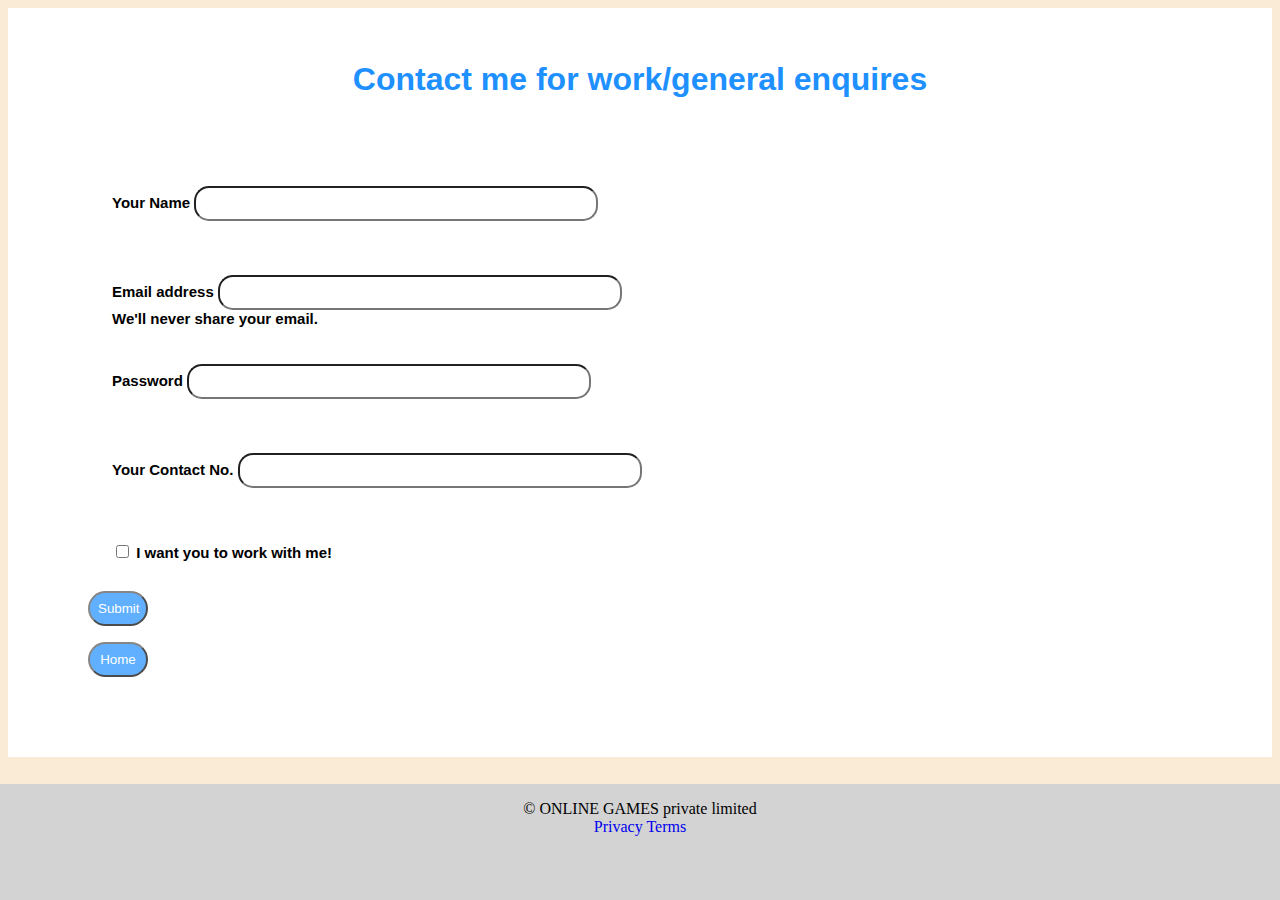
<file: contact.html>
<!DOCTYPE html>
<html lang="en">
<head>
    <meta charset="UTF-8">
    <meta name="viewport" content="width=device-width, initial-scale=1.0">
    <title>contact</title>
    <link rel="stylesheet" href="style.css">
    <link rel="stylesheet" href="https://cdnjs.cloudflare.com/ajax/libs/font-awesome/6.5.2/css/all.min.css" integrity="sha512-SnH5WK+bZxgPHs44uWIX+LLJAJ9/2PkPKZ5QiAj6Ta86w+fsb2TkcmfRyVX3pBnMFcV7oQPJkl9QevSCWr3W6A==" crossorigin="anonymous" referrerpolicy="no-referrer" />
</head>
<body>
    <div class="main1">
        <div class="contactForm">
            <h1>Contact me for work/general enquires</h1>
            <form  class="input">
                <div class="mb-3 form">
                    <label for="exampleInputName" class="form-label">Your Name</label>
                    <input type="name" class="form-control" id="name" aria-describedby="emailHelp">
                    </div>
                <div class="mb-3 form">
                <label for="exampleInputEmail1" class="form-label">Email address</label>
                <input type="email" class="form-control" id="exampleInputEmail1" aria-describedby="emailHelp">
                <div id="emailHelp" class="form-text">We'll never share your email.</div>
                <br> <br>
                <br>
                </div>
                <div class="mb-3 form">
                    <label for="exampleInputPassword1" class="form-label">Password</label>
                    <input type="password" class="form-control" id="number">
                    </div>
                <div class="mb-3 form">
                <label for="exampleInputNumber" class="form-label">Your Contact No.</label>
                <input type="number" class="form-control" id="number">
                </div>
                <div class="mb-3 form-check form">
                <input type="checkbox" class="form-check-input" id="exampleCheck1">
                <label class="form-check-label" for="exampleCheck1">I want you to work with me!</label>
                </div>
                <div class="buttons">
                <button type="submit" class="btn-submit btn-primary">Submit</button>
                <button class="btn-home"><a href="index.html">Home</a></button>
            </div>
            </form>
        </div>
    </div>
    <footer class="footer">
        <div class="f-info">
            <div class="f-info-socials">
                <i class="fa-brands fa-facebook" style="font-size: x-large;"></i>
                <i class="fa-brands fa-square-instagram"style="font-size: x-large;"></i>
                <i class="fa-brands fa-linkedin"style="font-size: x-large;"></i>
            </div>
            <div class="f-info-brand"> &copy; ONLINE GAMES private limited</div>
            <div class="f-info-links">
                <a href="/privacy">Privacy</a>
                <a href="/terms">Terms</a>
            </div>
        </div>
    </footer>
</body>
</html>
</file>
<file: style.css>
body{
    text-align: center;
    font-family: Georgia, 'Times New Roman', Times, serif;
    display: flexbox;
    background-color: antiquewhite;
}
.instructions{
    align-items: flex-start;
    justify-content: left;
}
.headline{
    text-align: left;
    padding-left: 2rem;
}
a{
    text-decoration: none;
}
.list{
    text-align: left;
}
.start{
    background-color: dodgerblue;
    color: white;
    opacity: 0.7;
    height: 30px;
    width: 70px;
    border: 1px solid black;
    font-size: 20px;
    border-radius: 15px;
}
.start:hover{
    opacity: 1;
}

.btn{
    height: 200px;
    width: 200px;
    border-radius: 20%;
    border: 5px solid black;
    margin: 2rem;
}
.image{
    height: 200px;
    font-weight: 200px;
}

.btn-container{
    display: flex;
    justify-content: center;
}

.red{
    background-color:rgb(222, 10, 10);
}
.yellow{
    background-color:rgb(223, 206, 11);
}
.green{
    background-color: rgb(80, 216, 80);
}
.blue{
    background-color:dodgerblue;
}
.flash{
    background-color: white;
}
.userflash{
    background-color: aquamarine;
}
.reset{
    background-color: dodgerblue;
    color: black;
    height: 50px;
    width: 150px;
    opacity: 0.7;
    border: 1px solid black;
    border-radius: 15px;
    font-weight: bold;
}
.reset a{
    color: rgb(10, 8, 8);
    font-size: 20px;
}
.reset:hover{
    opacity: 1;
}
.box{
    margin-left: 10px;
    justify-content: left;
    padding-left: 2rem;
    padding-right: 70rem;
    align-content:space-evenly;
    align-items: start;
    display: flex;
    flex-direction: column;
}
.box1{
    border: 2px solid black;
    border-radius: 25px;
    margin-right: 22rem;
    background-color: lightgrey;
}

.box2{
    border-radius: 10px;
    text-align: left;
    background-color: lightgrey;
}
#review{
    border-radius: 10px;
}

.footer{
    background-color: lightgrey;
    position: fixed;
    left: 0;
    bottom: 0;
    width: 100;
    right: 0;
    height: 100px;
    padding-top: 1rem;
}
.btn-contact{
    background-color: dodgerblue;
    padding: 1rem;
    border-radius: 10px;
    border: 0px;
    opacity: 0.7;
}
.btn-contact a{
    color: white;
}
.btn-contact:hover{
    opacity: 1;
}
.btn-home1{
    background-color: dodgerblue;
    padding: 1rem;
    border-radius: 10px;
    border: 0px;
    opacity: 0.7;
}
.btn-home1 a{
    color: white;
}
.btn-home1:hover{
    opacity: 1;
}

@media(max-width:450px){
.footer{
    width:100%
}
.box{
    width:100%;
    margin-right: 0.5rem;
    padding: 0.5rem;
}
.box1{
    width:250px;
    margin-right: 2rem;
    text-align: left;
    font-size: xx-small;
    border-radius: 0%;
    
}
#review{
    width:240px;
    margin-right: 2rem;
    text-align: left;
    font-size: xx-small;
    border-radius: 0%;
}
.box2{
    text-align: left;
    font-size: xx-small;
    border-radius: 0%;
}
.btn{
    height: 200px;
    width: 200px;
    border-radius: 20%;
    border: 5px solid black;
    margin: 2rem;
}
.btn-container{
    justify-content: center;
    display: flex;
    width:100%;

}
.line-one{
    justify-content: center;
    width: fit-content;
    margin-left: 2rem;

}
.line-2{
    justify-content: center;
    width:178px;
    margin-right: 0.5rem;
}
body{
    text-align: center;
    font-family: Georgia, 'Times New Roman', Times, serif;
    display: flexbox;
    background-color: rgb(215, 250, 241);
}
h1{
    width: 100%;
}
.contactForm{
    margin: 0;
    padding: 0;
}
.input{
    padding: 0;
}
.btn-home{
    
    padding-right: 0.5rem;
    width: 0vw;
}
.btn-submit{
    width:0vw;
    padding-right: 10rem;

}
.buttons{
    padding: 1rem;
}
}
.contactForm{
    background-color: white;
    padding: 2rem;
    font-family: 'Franklin Gothic Medium', 'Arial Narrow', Arial, sans-serif;
    
}
.contactForm h1{
    margin-bottom:2rem;
    color: dodgerblue;
}
.container1{
    display: flex;
    background-color:white;
    height: 100vh;
}
.contactForm .form{
    height: 1vh;
    font-weight: bold;
    font-size: 15px;
    padding: 2.5rem;
}
.input{
    border-radius: 15px;
    display: flex;
    flex-direction: column;
    text-align: left;
    background-color:white;
    margin: 1rem;
    padding: 1rem;
}
.btn-submit{
    padding: 0.5rem;
    width:60px;
    border-radius: 25px;
    background-color: dodgerblue;
    color: white;
    opacity: 0.7;
    margin-left: 1rem;
    margin-bottom: 1rem;
}
.btn-submit:hover{
    opacity: 1;
    cursor: pointer;
}
.form-control{
    padding: 0.5rem;
    border-radius: 15px;
    width: 30vw;

}
.btn-home{
    background-color: dodgerblue;
    padding: 0.5rem;
    width: 60px;
    border-radius: 25px;
    opacity: 0.7;
    margin-left: 1rem;
    margin-bottom: 1rem;
}
.btn-home a{
    color: white;
}
.btn-home:hover{
    opacity: 1;
    padding: 0.5rem;
}
.buttons{
    display: flex;
    flex-direction: column;
    padding: 1;
}

.body{
    margin: 0;
    padding: 0;
}
    .image1{
        height: 65vh;
        width: 100vw;
    }

    .homeButton{
        padding-left:10rem;
    }
    .homebtn {
        height: 80px;
        width: 200px;
        background-color: crimson;
        border-radius: 40px;
        border: 4px solid black;
        color: white;
        text-decoration: none;
        opacity: 0.5;
    }
    .homebtn:hover{
        opacity: 1;
    }

    .link{
        color: white;
        text-decoration: none;
        font-weight: bold;
        font-size: 30px;
    }
    .contactUs{
        font-weight: bold;
        font-style: italic;
        font-size: 18px;
        color: whitesmoke;
        width: 100vw;
        background-image: url("https://th.bing.com/th/id/OIP.VHsUmr1YQ_TDle8aFQL-5wAAAA?rs=1&pid=ImgDetMain");
        text-align: center;
        opacity: 0.7;
    }
    .contactUs:hover{
        opacity: 1;
    }
    h4{
        opacity: 0.7;
    }
    h4:hover{
        opacity: 1;
    }
</file>
